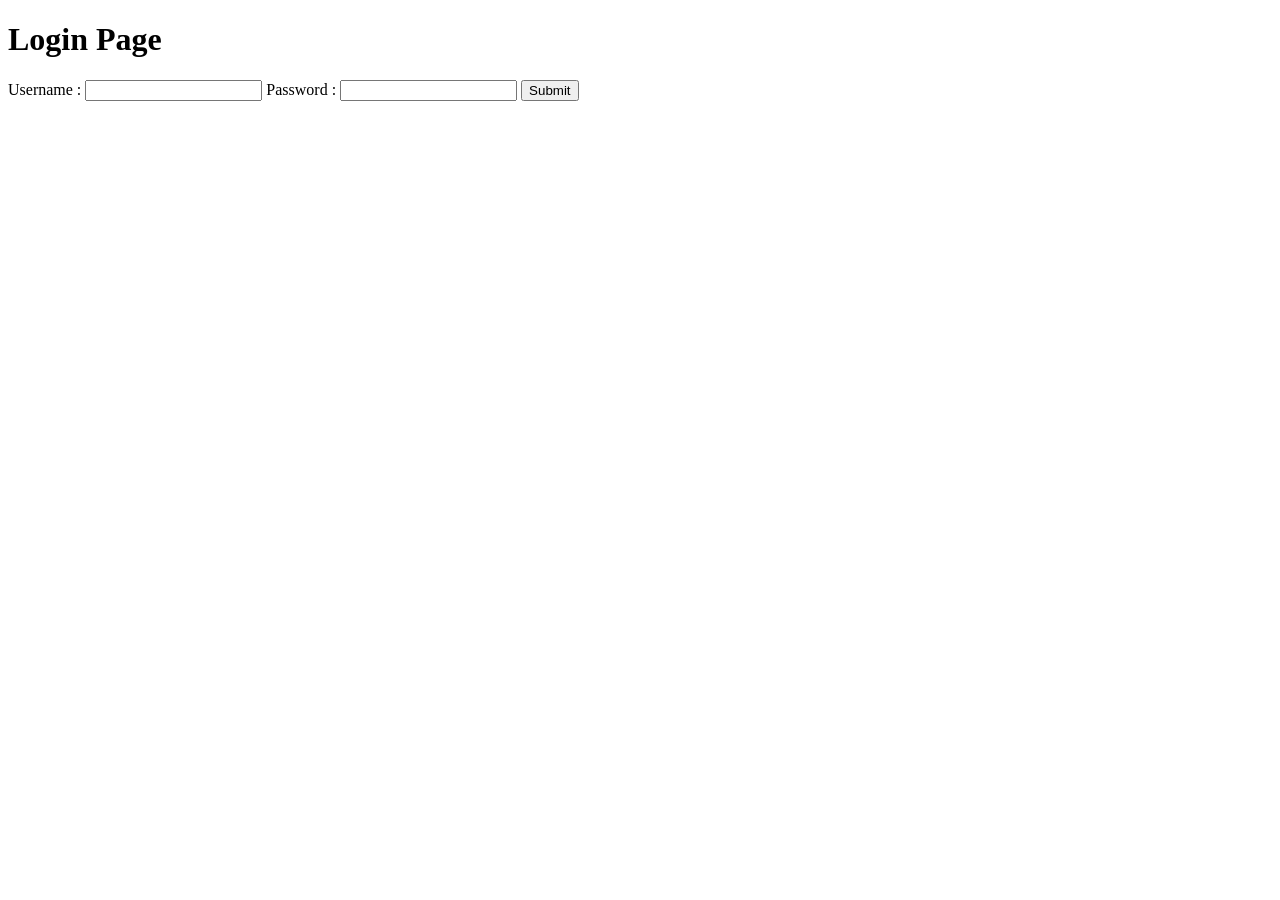
<file: login.html>
<!DOCTYPE html>
<html lang="en">
<head>
    <meta charset="UTF-8">
    <meta name="viewport" content="width=device-width, initial-scale=1.0">
    <title>Log in</title>
</head>
<body>
    <div>
        <h1>Login Page</h1>
        <form action="#">
            <label for="">Username : </label>
            <input type="text">

            <label for="">Password : </label>
            <input type="password">

            <button type="submit">Submit</button>
        </form>
    </div>
</body>
</html>
</file>
